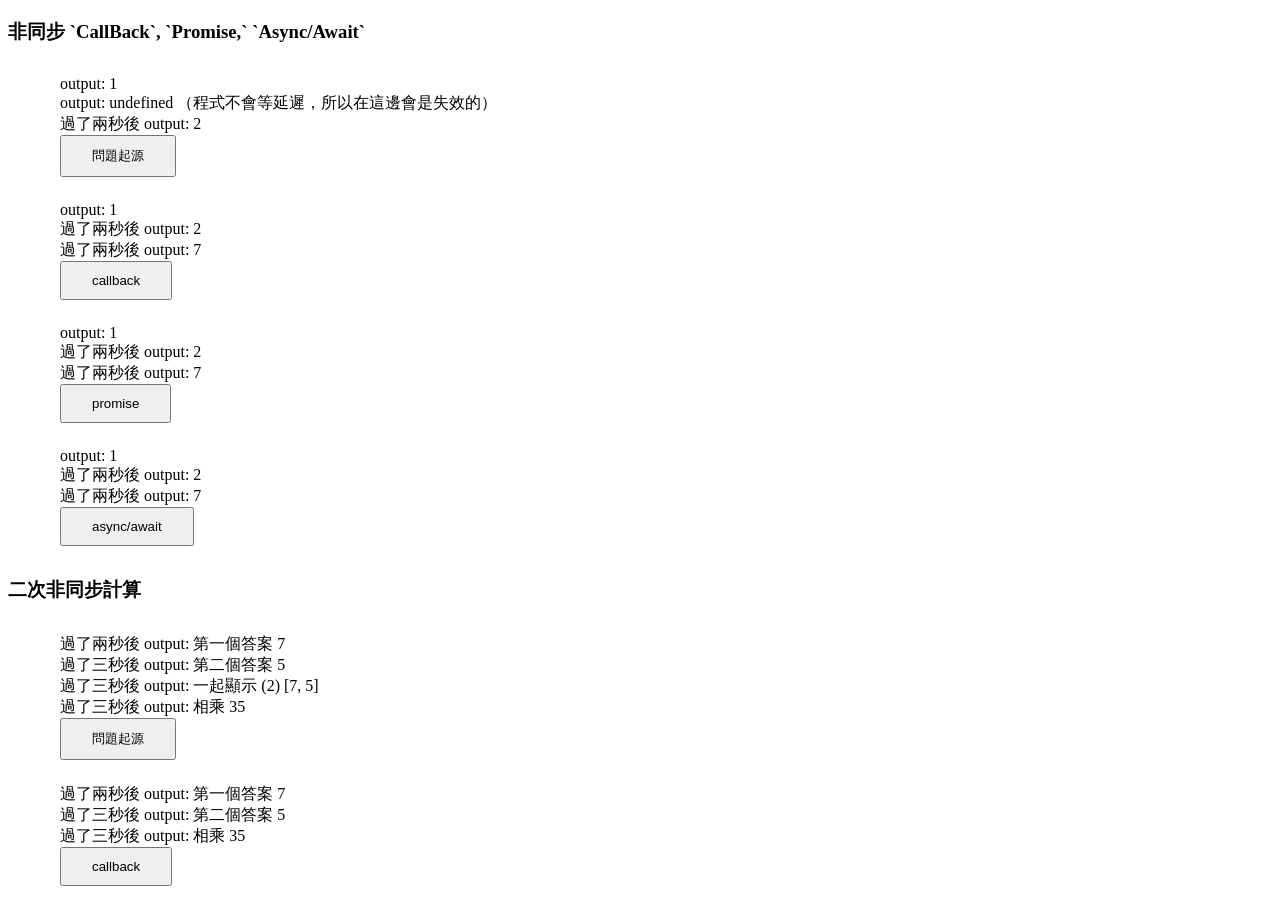
<file: practice_js/async.html>
<!DOCTYPE html>
<html lang="en">
<head>
    <meta charset="UTF-8">
    <meta name="viewport" content="width=device-width, initial-scale=1.0">
    <title>非同步 `CallBack`, `Promise,` `Async/Await`</title>
</head>
<body>
    <h3>非同步 `CallBack`, `Promise,` `Async/Await`</h3>
    <ul style="list-style: none;">
        <li style="padding: 12px;">
            output: 1 <br>
            output: undefined （程式不會等延遲，所以在這邊會是失效的）<br>
            過了兩秒後 output: 2 <br>
            <button onclick="test1()" style="padding: 10px 30px;"> 問題起源 </button>
        </li>
        <li style="padding: 12px;">
            output: 1 <br>
            過了兩秒後 output: 2 <br>
            過了兩秒後 output: 7 <br>
            <button onclick="test2()" style="padding: 10px 30px;"> callback </button>
        </li>
        <li style="padding: 12px;">
            output: 1 <br>
            過了兩秒後 output: 2 <br>
            過了兩秒後 output: 7 <br>
            <button onclick="test3()" style="padding: 10px 30px;"> promise </button>
        </li>
        <li style="padding: 12px;">
            output: 1 <br>
            過了兩秒後 output: 2 <br>
            過了兩秒後 output: 7 <br>
            <button onclick="test4()" style="padding: 10px 30px;"> async/await </button>
        </li>
    </ul>
    <script>
        // 問題起源，非同步程式 =============================================================================================
        function delayAdd1(n1, n2, delayTime){
            //設定排程，延遲一段時間後執行
            window.setTimeout(function(){
                console.log(2);
                return n1+n2; // return function 不是資料
            }, delayTime);
            console.log(1);
        }
        function test1(){
            let result=delayAdd1(3,4, 2000);
            console.log(result);
        }
        // output: 1
        // output: undefined （程式不會等延遲，所以在這邊會是失效的）
        // 過了兩秒後 output: 2

        // callback =====================================================================================================
        function delayAdd2(n1, n2, delayTime, callback){
            //設定排程，延遲一段時間後執行
            window.setTimeout(function(){
                console.log(2);
                // 延遲一段時間之後，計算加法，呼叫 callback 函式
                callback(n1+n2);
            }, delayTime);
            console.log(1);
        }
        function test2(){
            delayAdd2(3,4, 2000, function(result){
                console.log(result);
            });
        }
        // output: 1
        // 過了兩秒後 output: 2
        // 過了兩秒後 output: 7

        // promise =====================================================================================================
        function delayAdd3(n1, n2, delayTime){
            console.log(1);
            //建立 Promise 物件：new Promise(執行函式)
            return new Promise(function(resolve, reject){
                window.setTimeout(function(){
                    console.log(2);
                    resolve(n1+n2); // 工作完成，呼叫 resolve 函式，並且把結果透過參數傳遞進去
                }, delayTime);
            })
        }
        function test3(){
            let promise = delayAdd3(3,4, 2000);
            promise.then(function(result){
                console.log(result);
            }).catch(function(error){
                console.log("Error", error);
            })
        }
        // output: 1
        // 過了兩秒後 output: 2
        // 過了兩秒後 output: 7

        // async/await =====================================================================================================
        function delayAdd4(n1, n2, delayTime){
            console.log(1);
            //建立 Promise 物件：new Promise(執行函式)
            return new Promise(function(resolve, reject){
                window.setTimeout(function(){
                    console.log(2);
                    resolve(n1+n2); // 工作完成，呼叫 resolve 函式，並且把結果透過參數傳遞進去
                }, delayTime);
            })
        }
        async function test4(){
            let result = await delayAdd4(3,4, 2000);
            console.log(result);
        }
        // output: 1
        // 過了兩秒後 output: 2
        // 過了兩秒後 output: 7
    </script>
    <h3>二次非同步計算</h3>
    <ul style="list-style: none;">
        <li style="padding: 12px;">
            過了兩秒後 output: 第一個答案 7 <br>
            過了三秒後 output: 第二個答案 5 <br>
            過了三秒後 output: 一起顯示 (2) [7, 5] <br>
            過了三秒後 output: 相乘 35 <br>
            <button onclick="test5()" style="padding: 10px 30px;"> 問題起源 </button>
        </li>
        <li style="padding: 12px;">
            過了兩秒後 output: 第一個答案 7 <br>
            過了三秒後 output: 第二個答案 5 <br>
            過了三秒後 output: 相乘 35 <br>
            <button onclick="test6()" style="padding: 10px 30px;"> callback </button>
        </li>
    <script>
        // promise =====================================================================================================
        function delayAdd5(n1, n2, delayTime){
            //建立 Promise 物件：new Promise(執行函式)
            return new Promise(function(resolve, reject){
                window.setTimeout(function(){
                    resolve(n1+n2); // 工作完成，呼叫 resolve 函式，並且把結果透過參數傳遞進去
                }, delayTime);
            })
        }
        function test5(){
            let promise1 = delayAdd5(3,4, 2000);
            let promise2 = delayAdd5(2,3, 3000);
            promise1.then(function(result){
                console.log("兩秒後顯示", result);
            })
            promise2.then(function(result){
                console.log("三秒後顯示", result);
            })
            Promise.all([promise1, promise2]).then(function(results){
                console.log("一起顯示", results);
                let result = results.reduce(function(total, value){
                    return total*value
                })
                console.log("相乘", result)
            })
        }

        // async/await =====================================================================================================
        function delayAdd6(n1, n2, delayTime){
            //建立 Promise 物件：new Promise(執行函式)
            return new Promise(function(resolve, reject){
                window.setTimeout(function(){
                    resolve(n1+n2); // 工作完成，呼叫 resolve 函式，並且把結果透過參數傳遞進去
                }, delayTime);
            })
        }
        async function test6(){
            let result1 = await delayAdd6(3,4, 2000);
            console.log("兩秒後顯示", result1);
            let result2 = await delayAdd6(2,3, 3000);
            console.log("三秒後顯示", result2);
            let answer = result1*result2;
            console.log("相乘", answer);
        }
    </script>
</body>
</html>
</file>
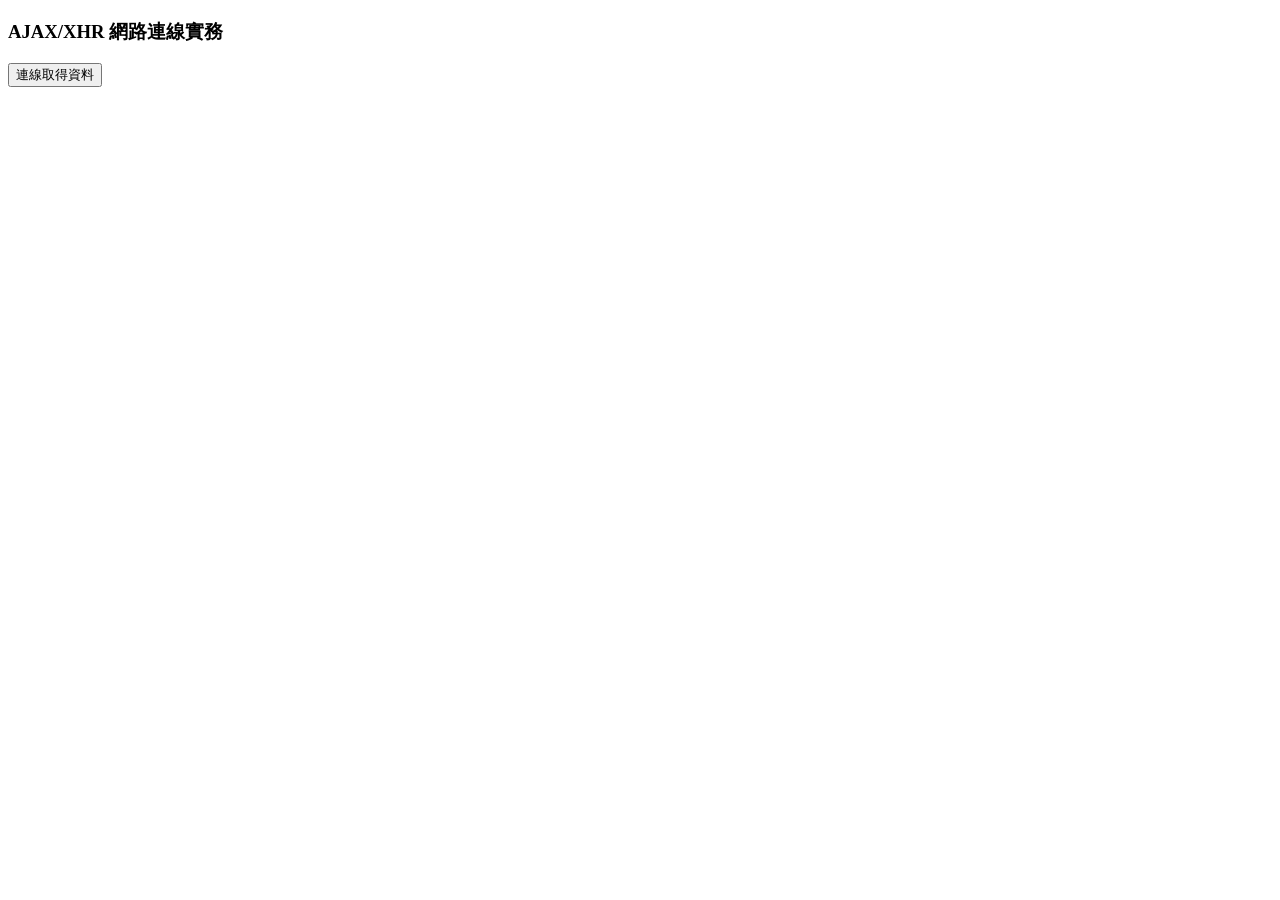
<file: practice_js/fetch.html>
<!DOCTYPE html>
<html lang="en">
<head>
    <meta charset="UTF-8">
    <meta name="viewport" content="width=device-width, initial-scale=1.0">
    <title>JS:AJAX 網路連線實務</title>
</head>
<body>
    <h3>AJAX/XHR 網路連線實務</h3>
    <button onclick="getData();" >連線取得資料</button>
    <div id="result"></div>
    <script>
        function getData(){
            fetch("https://cwpeng.github.io/live-records-samples/data/products.json").then(function(response){
                // console.log(response)
                return response.json();
            }).then(function(data){
                console.log(data); //取得資料
                let result = document.querySelector("#result");
                for(let i=0; i < data.length; i++){
                    let product=data[i];
                    // console.log(product);
                    result.innerHTML += "<div>" + product.name + "," + product.price + "," + product.description + "</div>";
                }
            })
        }
    </script>
</body>
</html>
</file>
